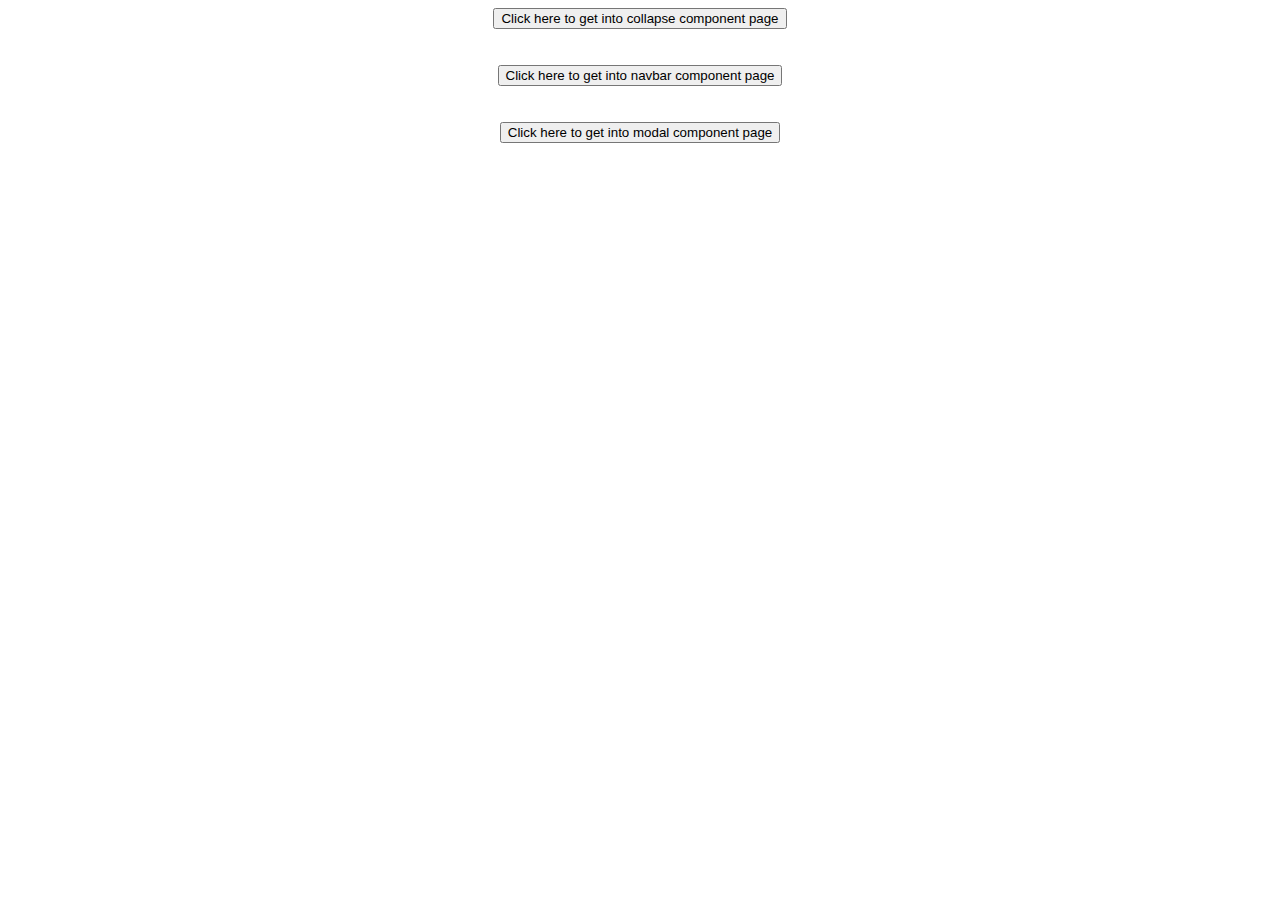
<file: index.html>
<!DOCTYPE html>
<html>
<head>
	<meta name="viewport" content="width-device-width, initial-scale=1.0, user-scalable=no">
	<title>Assignment 5</title>
</head>
<body>
	<form action="collapse.html">
		<center><button>Click here to get into collapse component page</button></center>
	</form><br><br>

	<form action="navbar.html">
		<center><button>Click here to get into navbar component page</button></center>
	</form><br><br>

	<form action="modal.html">
		<center><button>Click here to get into modal component page</button></center>
	</form>
</body>
</html>
</file>
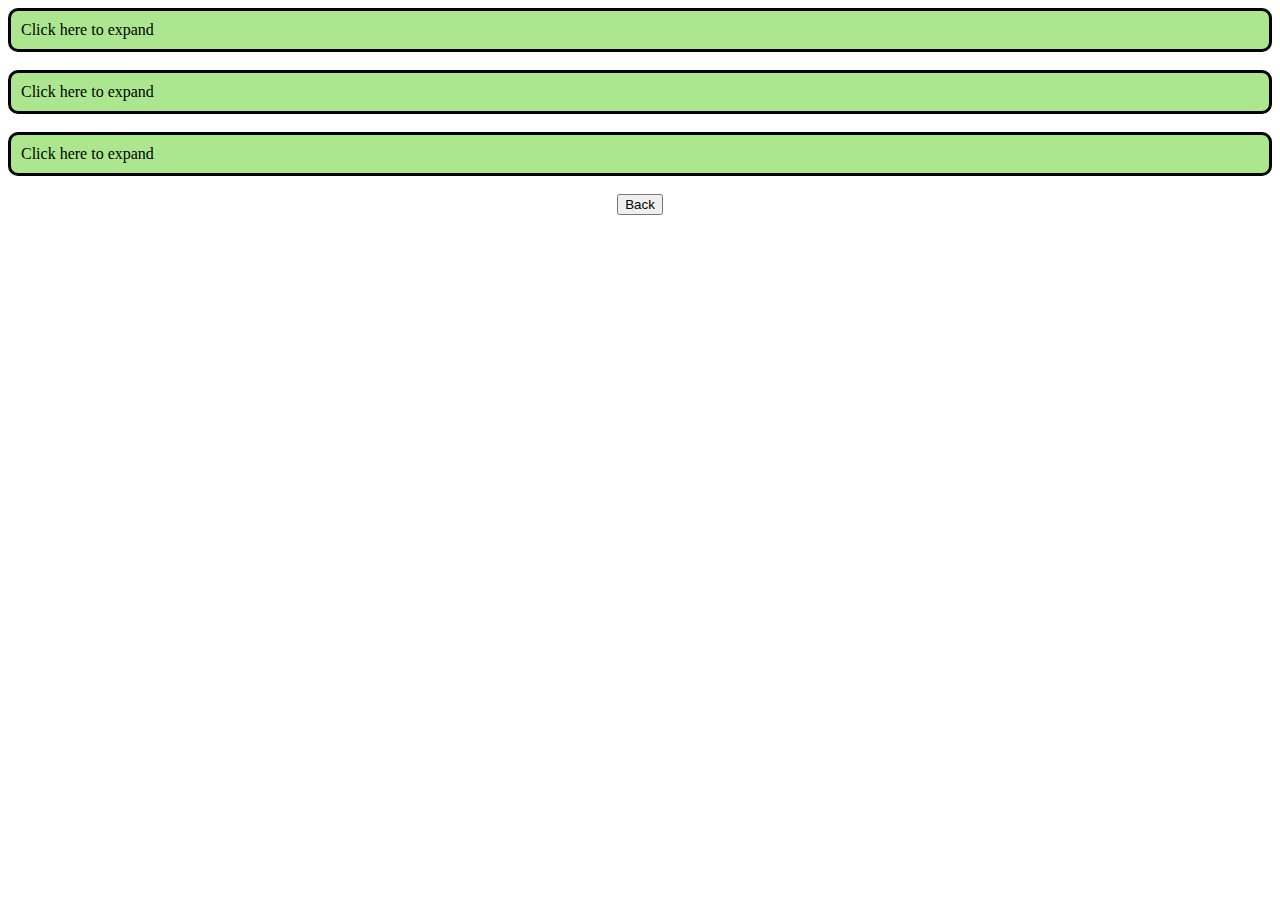
<file: collapse.html>
<!DOCTYPE html>
<html>
<head>
	<meta name="viewport" content="width-device-width, initial-scale=1.0, user-scalable=no">
	<title>Collapse Example</title>
	<link rel="stylesheet" type="text/css" href="collapse.css">
</head>
<body>
	<div id="collapsibleDiv" class="styleCss">Click here to expand</div>
	<div id="collapseDivSection1" class="panelCss"><p id="contentSection1">This is collapsible - panel 1</p></div><br>

	<div id="collapsibleDiv2" class="styleCss">Click here to expand</div>
	<div id="collapseDivSection2" class="panelCss"><p id="contentSection2">This is collapsible - panel 2</p></div><br>

	<div id="collapsibleDiv3" class="styleCss">Click here to expand</div>
	<div id="collapseDivSection3" class="panelCss"><p id="contentSection3">This is collapsible - panel 3</p></div><br>

	<form action="index.html">
		<center><button>Back</button></center>
	</form>
</body>

<script src="jquery-3.3.1.min.js"></script>
<script src="collapse.js"></script>
</html>
</file>
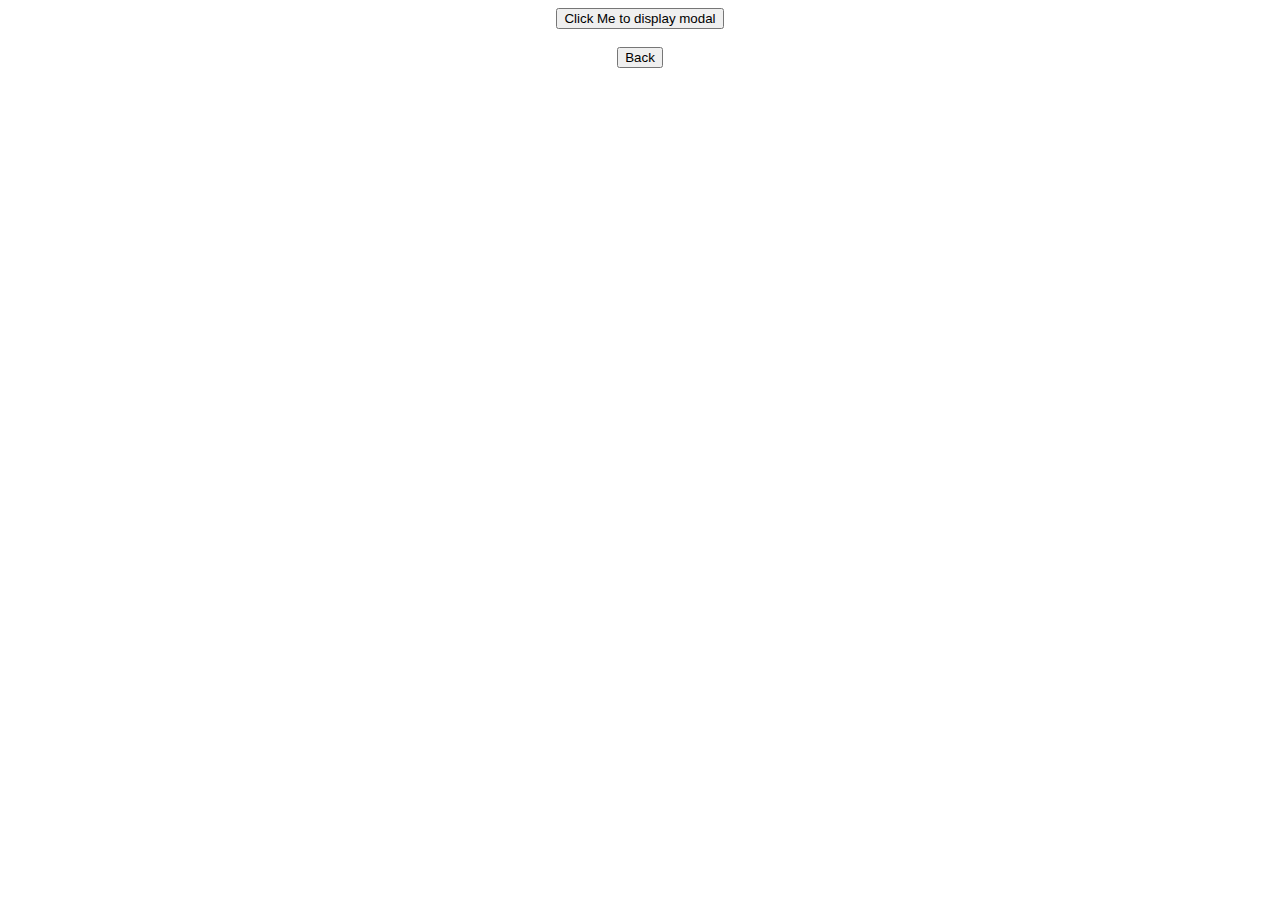
<file: modal.html>
<!DOCTYPE html>
<html>
<head>
	<meta name="viewport" content="width-device-width, initial-scale=1.0, user-scalable=no" >
	<title>Modal Box</title>
	<link rel="stylesheet" type="text/css" href="modal.css">

</head>
<body>
	<center><button id="modalBtn">Click Me to display modal</button></center>

	<div id="modalBox" class="modal">
	  	<div class="modalText">
	  		<h2><span id="crossBtn" style="float: right;">&times;</span></h2>
		    <h1>This is modal box developed with HTML, CSS and jQuery</h1>
		    <button id="closeBtn" style="float: right;">Close</button><br>
  		</div>
	</div><br>

	<form action="index.html">
		<center><button>Back</button></center>
	</form>
</body>


<script src="jquery-3.3.1.min.js"></script>
<script src="modal.js"></script>

</html>
</file>
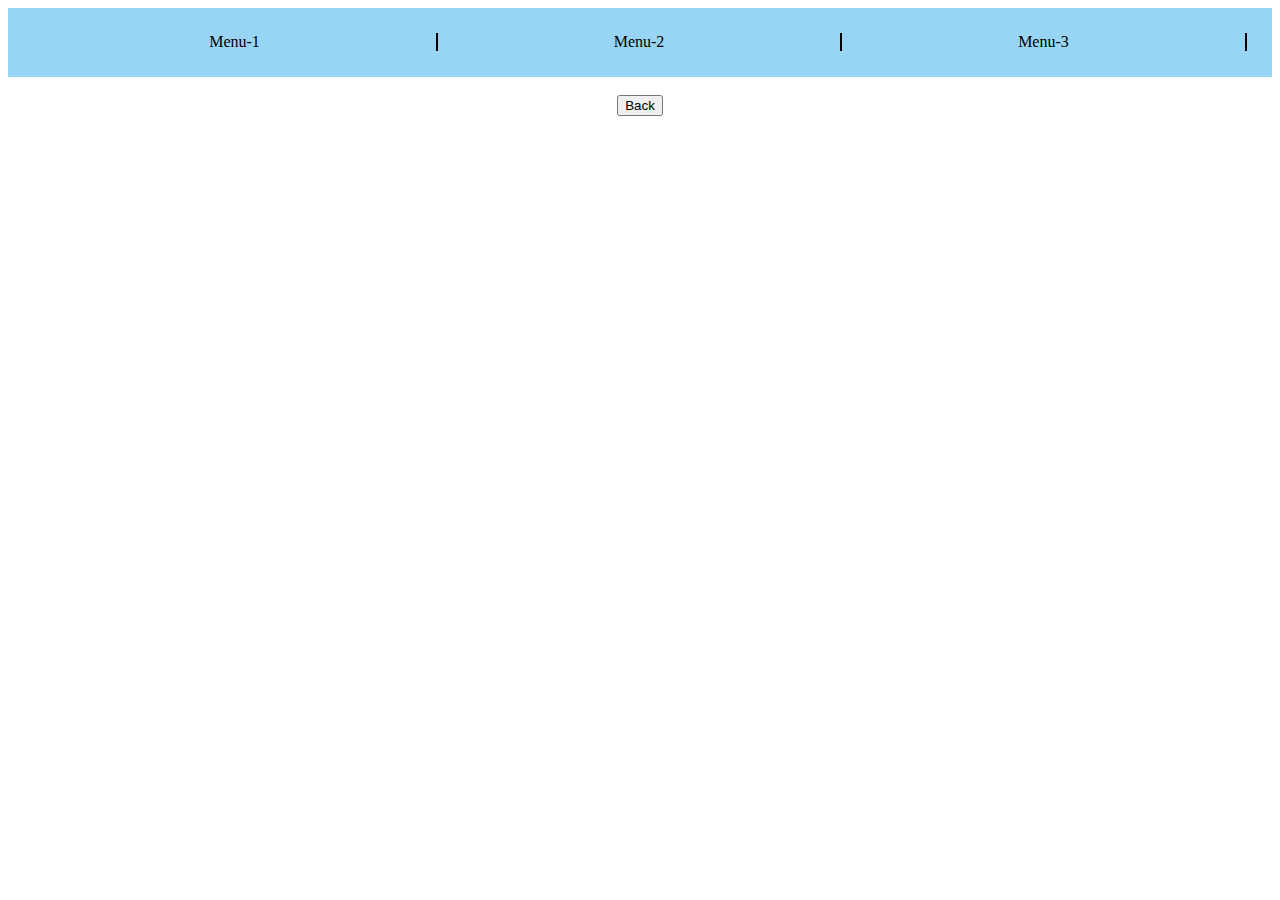
<file: navbar.html>
<!DOCTYPE html>
<html>
<head>
	<meta name="viewport" content="width-device-width, initial-scale=1.0, user-scalable=no">
	<link rel="stylesheet" type="text/css" href="navbar.css">
	<title>Navbar</title>
</head>
<body>
	<div class="navbar"><div
	  <div id="navId1" class="navbar1 active" href="#menu1">Menu-1</div>
	  <div id="navId2" class="navbar1" href="#menu2">Menu-2</div>
	  <div id="navId3" class="navbar1" href="#menu3">Menu-3</div>	
	</div>

	<div class="menu1_content" id="navId1Content"><h2>This is content for menu-1. This dynamic navbar is created using HTML, CSS, jQuery</h2></div>
	<div class="menu2_content" id="navId2Content"><h2>This is content for menu-2. This dynamic navbar is created using HTML, CSS, jQuery</h2></div>
	<div class="menu3_content" id="navId3Content"><h2>This is content for menu-3. This dynamic navbar is created using HTML, CSS, jQuery</h2></div><br>
	
	<form action="index.html">
		<center><button>Back</button></center>
	</form>
</body>

<script src="jquery-3.3.1.min.js"></script>
<script src="navbar.js"></script>
</html>
</file>
<file: collapse.css>
.styleCss
{
	border-style: solid;
	padding: 10px;
	border-radius: 10px;
	background-color: #ACE78F;
}

.styleCss:hover
{
	cursor: pointer;
}

.panelCss
{
	border-style: solid;
	padding: 10px;
	border-radius: 10px;
	background-color: #E2F7D9;	
}
</file>
<file: modal.css>
.modal {
    display: none; /* Hidden by default */
    position: fixed; /* Stay in place */
    padding-top: 100px; /* Location of the box */
    left: 0;
    top: 0;
    width: 100%; /* Full width */
    height: 100%; /* Full height */
    overflow: auto; /* Enable scroll if needed */
    background-color: rgb(0,0,0); /* Fallback color */
    background-color: rgba(0,0,0,0.4); /* Black w/ opacity */
}

.modalText
{
    background-color: #fefefe;
    margin: auto;
    padding: 20px;
    border: 1px solid #888;
    width: 80%;
}
</file>
<file: navbar.css>
.navbar
{
  overflow: hidden;
  background-color: #98D5F5;
  padding: 2%;
  display: flex;
}

.navbar1
{
	text-align: center;
	width: 490px;
	text-decoration: none;
	border-right: 2px solid black;
}

.navbar1:hover
{
  background-color: #6C7E88;
  color: white;
  cursor: pointer;
}

.menu1_content, .menu2_content, .menu3_content
{
	text-align: center;
	font-family: "Times New Roman", Times, serif;
}
</file>
